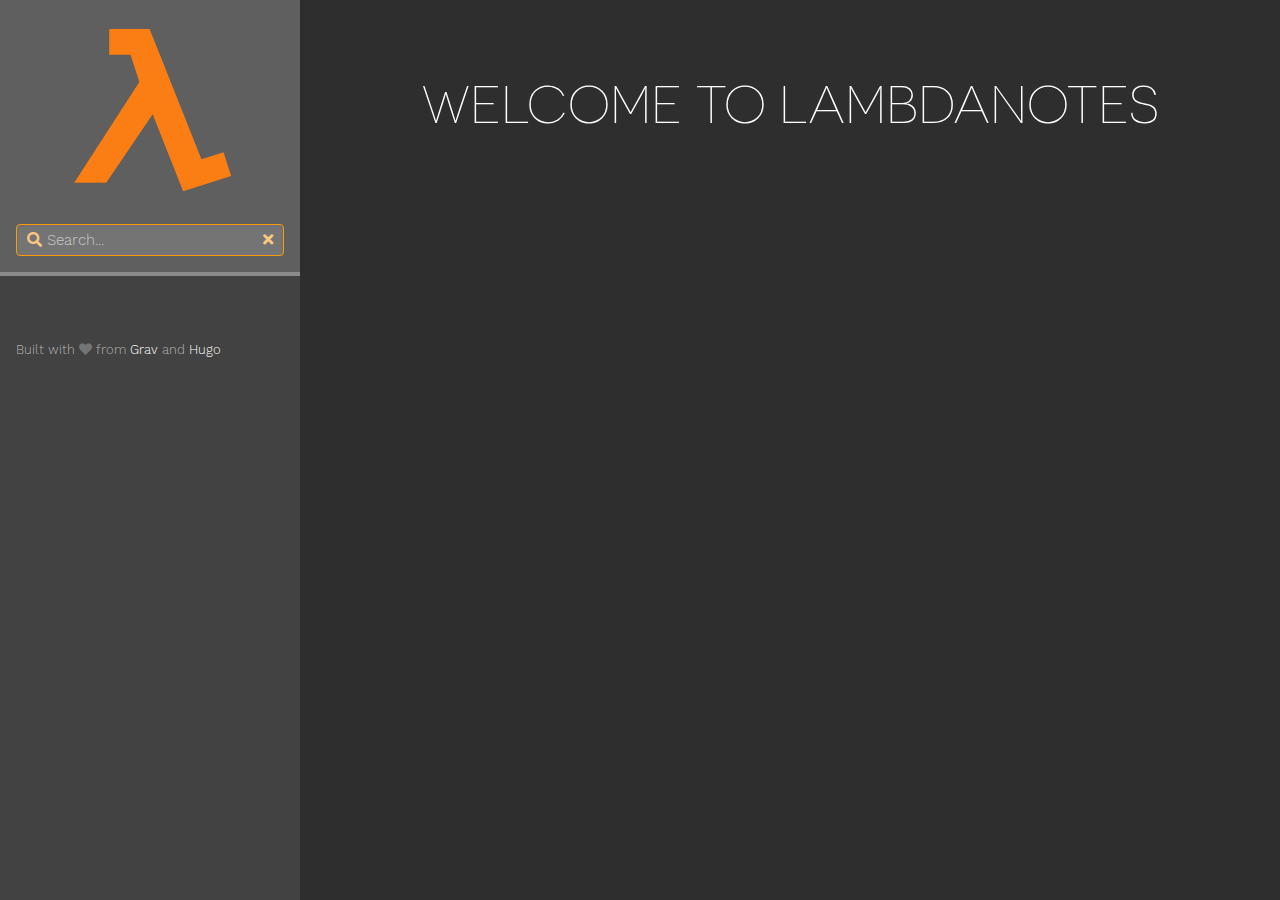
<file: index.html>
<!DOCTYPE html>
<html lang="en" class="js csstransforms3d">
  <head>
    <meta charset="utf-8">
    <meta name="viewport" content="width=device-width, initial-scale=1.0">
    <meta name="generator" content="Hugo 0.110.0">
    <meta name="description" content="">


    <link rel="icon" href="/images/favicon.png" type="image/png">

    <title>LambdaNotes :: LambdaStudy</title>

    
    <link href="/css/nucleus.css?1678742485" rel="stylesheet">
    <link href="/css/fontawesome-all.min.css?1678742485" rel="stylesheet">
    <link href="/css/hybrid.css?1678742485" rel="stylesheet">
    <link href="/css/featherlight.min.css?1678742485" rel="stylesheet">
    <link href="/css/perfect-scrollbar.min.css?1678742485" rel="stylesheet">
    <link href="/css/auto-complete.css?1678742485" rel="stylesheet">
    <link href="/css/atom-one-dark-reasonable.css?1678742485" rel="stylesheet">
    <link href="/css/theme.css?1678742485" rel="stylesheet">
    <link href="/css/tabs.css?1678742485" rel="stylesheet">
    <link href="/css/hugo-theme.css?1678742485" rel="stylesheet">
    
    <link href="/css/theme-dark.css?1678742485" rel="stylesheet">
    
    

    <script src="/js/jquery-3.3.1.min.js?1678742485"></script>

    <style>
      :root #header + #content > #left > #rlblock_left{
          display:none !important;
      }
      
    </style>
    

<style type="text/css">
    .test{
        background-color: black;
    }
</style>
  </head>
  <body class="" data-url="/">
    <nav id="sidebar" class="">



  <div id="header-wrapper">
    <div id="header">
      <body>
    <svg xmlns:svg="http://www.w3.org/2000/svg" xmlns="http://www.w3.org/2000/svg" version="1.0" width="176.52748" height="185.1386" id="svg2">
        <defs id="defs4">
          <marker refX="0" refY="0" orient="auto" style="overflow:visible" id="Arrow1Mstart">
            <path d="M 0,0 L 5,-5 L -12.5,0 L 5,5 L 0,0 z " transform="matrix(0.4,0,0,0.4,4,0)" style="fill-rule:evenodd;stroke:#000000;stroke-width:1pt;marker-start:none" id="path3206"/>
          </marker>
          <marker refX="0" refY="0" orient="auto" style="overflow:visible" id="Arrow1Mend">
            <path d="M 0,0 L 5,-5 L -12.5,0 L 5,5 L 0,0 z " transform="matrix(-0.4,0,0,-0.4,-4,0)" style="fill-rule:evenodd;stroke:#000000;stroke-width:1pt;marker-start:none" id="path3209"/>
          </marker>
          <marker refX="0" refY="0" orient="auto" style="overflow:visible" id="Arrow1Lstart">
            <path d="M 0,0 L 5,-5 L -12.5,0 L 5,5 L 0,0 z " transform="matrix(0.8,0,0,0.8,10,0)" style="fill-rule:evenodd;stroke:#000000;stroke-width:1pt;marker-start:none" id="path3200"/>
          </marker>
        </defs>
        <path d="M 47.243238,12.929372 L 47.243238,38.836954 L 68.578895,38.836954 L 77.341753,65.887518 L 12.191803,166.85089 L 44.195288,166.85089 L 90.676538,98.271996 L 121.15605,175.23276 L 169.16127,159.993 L 161.5414,136.37138 L 139.44375,143.22927 L 87.628587,12.929372 L 47.243238,12.929372 z " style="fill:#fb7e14;fill-opacity:1;fill-rule:evenodd;stroke:none;stroke-width:1px;stroke-linecap:butt;stroke-linejoin:miter;stroke-opacity:1" id="path2255"/>
      </svg>
</body>
    </div>
    
        <div class="searchbox">
    <label for="search-by"><i class="fas fa-search"></i></label>
    <input data-search-input id="search-by" type="search" placeholder="Search...">
    <span data-search-clear=""><i class="fas fa-times"></i></span>
</div>

<script type="text/javascript" src="/js/lunr.min.js?1678742485"></script>
<script type="text/javascript" src="/js/auto-complete.js?1678742485"></script>
<script type="text/javascript">
    
        var baseurl = "http:\/\/example.org\/";
    
</script>
<script type="text/javascript" src="/js/search.js?1678742485"></script>

    
  </div>
  

    <div class="highlightable">
    <ul class="topics">

        
          
        
    </ul>

    
    

    
    <section id="footer">
      <p>Built with <a href="https://github.com/matcornic/hugo-theme-learn"><i class="fas fa-heart"></i></a> from <a href="https://getgrav.org">Grav</a> and <a href="https://gohugo.io/">Hugo</a></p>

    </section>
  </div>
</nav>




        <section id="body">
        <div id="overlay"></div>
        <div class="padding highlightable">
              
        <div id="head-tags">
        
        </div>
        
        <div id="body-inner">
          

        

<span id="sidebar-toggle-span">
<a href="#" id="sidebar-toggle" data-sidebar-toggle=""><i class="fas fa-bars"></i> navigation</a>
</span>

 
<h1 id="welcome-to-lambdanotes">Welcome To LambdaNotes</h1>
	
  
        
        </div>
        

      </div>

    <div id="navigation">
        
        

        
            
            
                
                    
                    
                
                

                    
                    
                        
                    
                    

                    
            
        

        


	 
	 
		
		
	
    </div>

    </section>

    <div style="left: -1000px; overflow: scroll; position: absolute; top: -1000px; border: none; box-sizing: content-box; height: 200px; margin: 0px; padding: 0px; width: 200px;">
      <div style="border: none; box-sizing: content-box; height: 200px; margin: 0px; padding: 0px; width: 200px;"></div>
    </div>
    <script src="/js/clipboard.min.js?1678742485"></script>
    <script src="/js/perfect-scrollbar.min.js?1678742485"></script>
    <script src="/js/perfect-scrollbar.jquery.min.js?1678742485"></script>
    <script src="/js/jquery.sticky.js?1678742485"></script>
    <script src="/js/featherlight.min.js?1678742485"></script>
    <script src="/js/highlight.pack.js?1678742485"></script>
    <script>hljs.initHighlightingOnLoad();</script>
    <script src="/js/modernizr.custom-3.6.0.js?1678742485"></script>
    <script src="/js/learn.js?1678742485"></script>
    <script src="/js/hugo-learn.js?1678742485"></script>
    
        
            <script src="/mermaid/mermaid.js?1678742485"></script>
        
        <script>
            mermaid.initialize({ startOnLoad: true });
        </script>
    
    

  </body>
</html>
</file>
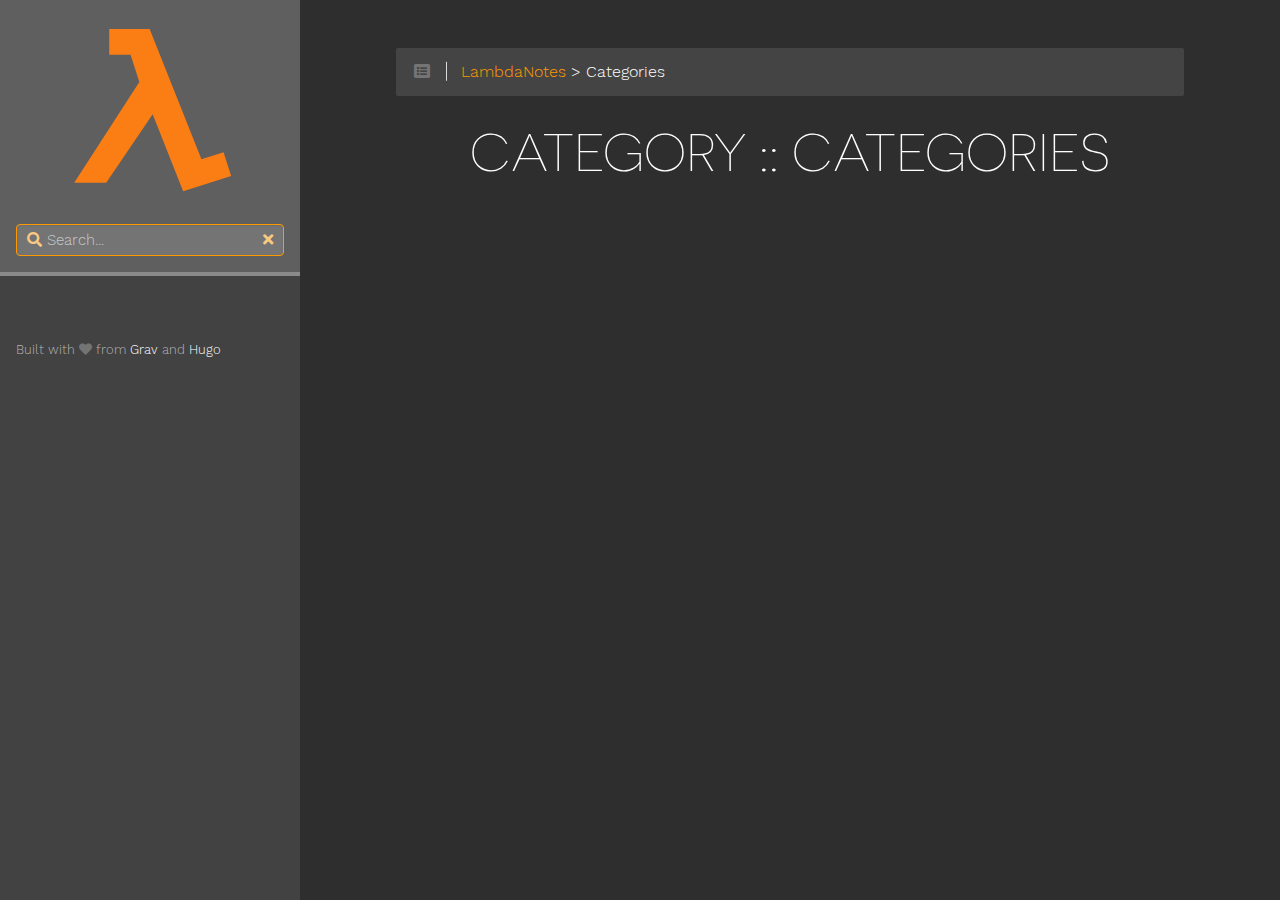
<file: categories/index.html>
<!DOCTYPE html>
<html lang="en" class="js csstransforms3d">
  <head>
    <meta charset="utf-8">
    <meta name="viewport" content="width=device-width, initial-scale=1.0">
    <meta name="generator" content="Hugo 0.110.0">
    <meta name="description" content="">


    <link rel="icon" href="/images/favicon.png" type="image/png">

    <title>Categories :: LambdaStudy</title>

    
    <link href="/css/nucleus.css?1678742485" rel="stylesheet">
    <link href="/css/fontawesome-all.min.css?1678742485" rel="stylesheet">
    <link href="/css/hybrid.css?1678742485" rel="stylesheet">
    <link href="/css/featherlight.min.css?1678742485" rel="stylesheet">
    <link href="/css/perfect-scrollbar.min.css?1678742485" rel="stylesheet">
    <link href="/css/auto-complete.css?1678742485" rel="stylesheet">
    <link href="/css/atom-one-dark-reasonable.css?1678742485" rel="stylesheet">
    <link href="/css/theme.css?1678742485" rel="stylesheet">
    <link href="/css/tabs.css?1678742485" rel="stylesheet">
    <link href="/css/hugo-theme.css?1678742485" rel="stylesheet">
    
    <link href="/css/theme-dark.css?1678742485" rel="stylesheet">
    
    

    <script src="/js/jquery-3.3.1.min.js?1678742485"></script>

    <style>
      :root #header + #content > #left > #rlblock_left{
          display:none !important;
      }
      
    </style>
    

<style type="text/css">
    .test{
        background-color: black;
    }
</style>
  </head>
  <body class="" data-url="/categories/">
    <nav id="sidebar" class="">



  <div id="header-wrapper">
    <div id="header">
      <body>
    <svg xmlns:svg="http://www.w3.org/2000/svg" xmlns="http://www.w3.org/2000/svg" version="1.0" width="176.52748" height="185.1386" id="svg2">
        <defs id="defs4">
          <marker refX="0" refY="0" orient="auto" style="overflow:visible" id="Arrow1Mstart">
            <path d="M 0,0 L 5,-5 L -12.5,0 L 5,5 L 0,0 z " transform="matrix(0.4,0,0,0.4,4,0)" style="fill-rule:evenodd;stroke:#000000;stroke-width:1pt;marker-start:none" id="path3206"/>
          </marker>
          <marker refX="0" refY="0" orient="auto" style="overflow:visible" id="Arrow1Mend">
            <path d="M 0,0 L 5,-5 L -12.5,0 L 5,5 L 0,0 z " transform="matrix(-0.4,0,0,-0.4,-4,0)" style="fill-rule:evenodd;stroke:#000000;stroke-width:1pt;marker-start:none" id="path3209"/>
          </marker>
          <marker refX="0" refY="0" orient="auto" style="overflow:visible" id="Arrow1Lstart">
            <path d="M 0,0 L 5,-5 L -12.5,0 L 5,5 L 0,0 z " transform="matrix(0.8,0,0,0.8,10,0)" style="fill-rule:evenodd;stroke:#000000;stroke-width:1pt;marker-start:none" id="path3200"/>
          </marker>
        </defs>
        <path d="M 47.243238,12.929372 L 47.243238,38.836954 L 68.578895,38.836954 L 77.341753,65.887518 L 12.191803,166.85089 L 44.195288,166.85089 L 90.676538,98.271996 L 121.15605,175.23276 L 169.16127,159.993 L 161.5414,136.37138 L 139.44375,143.22927 L 87.628587,12.929372 L 47.243238,12.929372 z " style="fill:#fb7e14;fill-opacity:1;fill-rule:evenodd;stroke:none;stroke-width:1px;stroke-linecap:butt;stroke-linejoin:miter;stroke-opacity:1" id="path2255"/>
      </svg>
</body>
    </div>
    
        <div class="searchbox">
    <label for="search-by"><i class="fas fa-search"></i></label>
    <input data-search-input id="search-by" type="search" placeholder="Search...">
    <span data-search-clear=""><i class="fas fa-times"></i></span>
</div>

<script type="text/javascript" src="/js/lunr.min.js?1678742485"></script>
<script type="text/javascript" src="/js/auto-complete.js?1678742485"></script>
<script type="text/javascript">
    
        var baseurl = "http:\/\/example.org\/";
    
</script>
<script type="text/javascript" src="/js/search.js?1678742485"></script>

    
  </div>
  

    <div class="highlightable">
    <ul class="topics">

        
          
        
    </ul>

    
    

    
    <section id="footer">
      <p>Built with <a href="https://github.com/matcornic/hugo-theme-learn"><i class="fas fa-heart"></i></a> from <a href="https://getgrav.org">Grav</a> and <a href="https://gohugo.io/">Hugo</a></p>

    </section>
  </div>
</nav>




        <section id="body">
        <div id="overlay"></div>
        <div class="padding highlightable">
              
              <div>
                <div id="top-bar" style="background-color: rgb(68, 68, 68);">
                
                
                <div id="breadcrumbs" itemscope="" itemtype="http://data-vocabulary.org/Breadcrumb">
                    <span id="sidebar-toggle-span">
                        <a href="#" id="sidebar-toggle" data-sidebar-toggle="">
                          <i class="fas fa-bars"></i>
                        </a>
                    </span>
                  
                  <span id="toc-menu"><i class="fas fa-list-alt"></i></span>
                  
                  <span class="links">
                 
                 
                    
          
          
            
            
          
          
            <a href='/'>LambdaNotes</a> > Categories
          
        
          
        
                 
                  </span>
                </div>
                
                    <div class="progress">
    <div class="wrapper">

    </div>
</div>

                
              </div>
            </div>
            
        <div id="head-tags">
        
        </div>
        
        <div id="body-inner">
          
            <h1>
              
                category ::
              
              Categories
            </h1>
          

        





<ul>
	
</ul>


<footer class=" footline" >
	
</footer>

        
        </div>
        

      </div>

    <div id="navigation">
        
        

        
            
            
                
                    
                    
                
                

                    
                    
                        
                    
                    

                    
            
        

        


	 
	 
		
		
	
    </div>

    </section>

    <div style="left: -1000px; overflow: scroll; position: absolute; top: -1000px; border: none; box-sizing: content-box; height: 200px; margin: 0px; padding: 0px; width: 200px;">
      <div style="border: none; box-sizing: content-box; height: 200px; margin: 0px; padding: 0px; width: 200px;"></div>
    </div>
    <script src="/js/clipboard.min.js?1678742485"></script>
    <script src="/js/perfect-scrollbar.min.js?1678742485"></script>
    <script src="/js/perfect-scrollbar.jquery.min.js?1678742485"></script>
    <script src="/js/jquery.sticky.js?1678742485"></script>
    <script src="/js/featherlight.min.js?1678742485"></script>
    <script src="/js/highlight.pack.js?1678742485"></script>
    <script>hljs.initHighlightingOnLoad();</script>
    <script src="/js/modernizr.custom-3.6.0.js?1678742485"></script>
    <script src="/js/learn.js?1678742485"></script>
    <script src="/js/hugo-learn.js?1678742485"></script>
    
        
            <script src="/mermaid/mermaid.js?1678742485"></script>
        
        <script>
            mermaid.initialize({ startOnLoad: true });
        </script>
    
    

  </body>
</html>
</file>
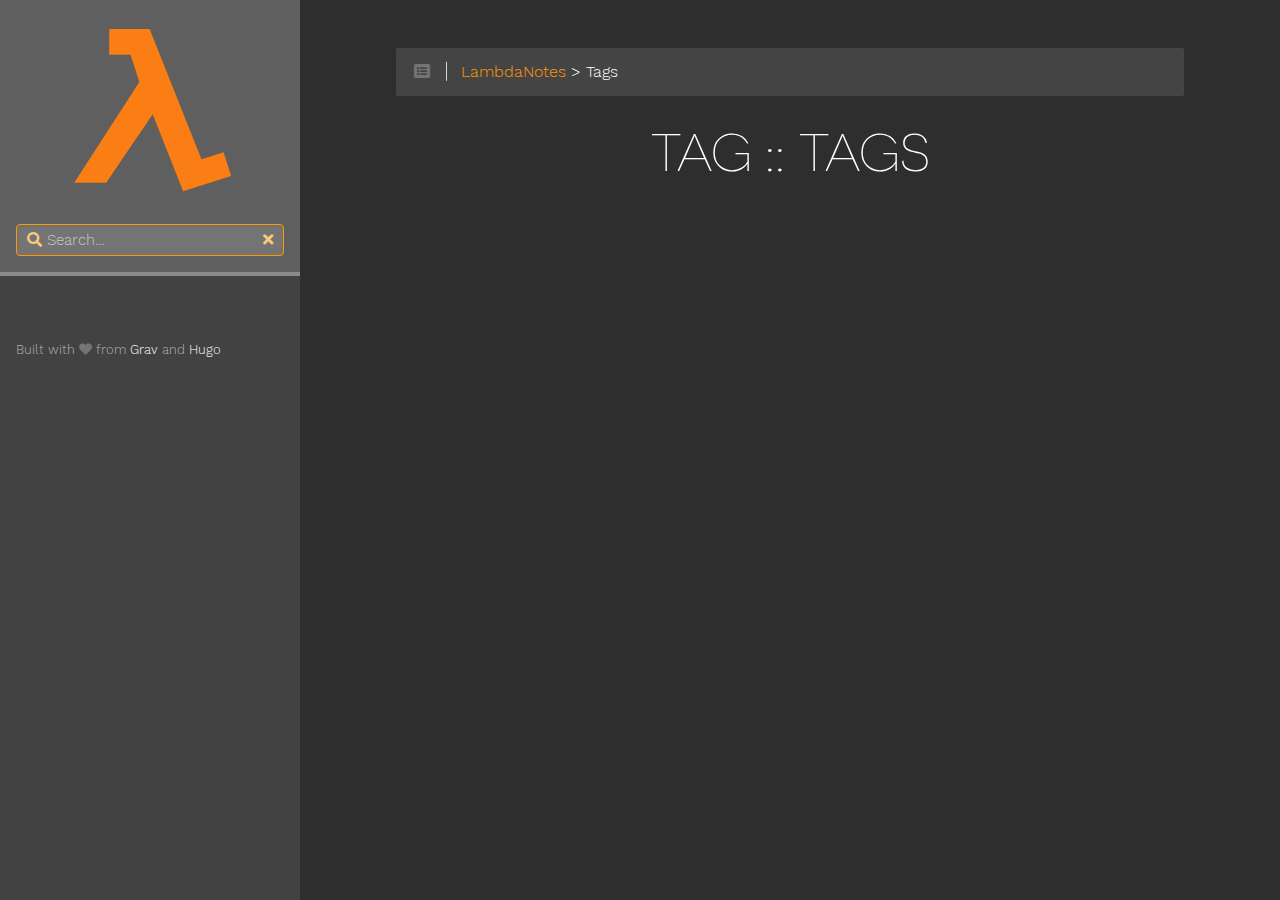
<file: tags/index.html>
<!DOCTYPE html>
<html lang="en" class="js csstransforms3d">
  <head>
    <meta charset="utf-8">
    <meta name="viewport" content="width=device-width, initial-scale=1.0">
    <meta name="generator" content="Hugo 0.110.0">
    <meta name="description" content="">


    <link rel="icon" href="/images/favicon.png" type="image/png">

    <title>Tags :: LambdaStudy</title>

    
    <link href="/css/nucleus.css?1678742485" rel="stylesheet">
    <link href="/css/fontawesome-all.min.css?1678742485" rel="stylesheet">
    <link href="/css/hybrid.css?1678742485" rel="stylesheet">
    <link href="/css/featherlight.min.css?1678742485" rel="stylesheet">
    <link href="/css/perfect-scrollbar.min.css?1678742485" rel="stylesheet">
    <link href="/css/auto-complete.css?1678742485" rel="stylesheet">
    <link href="/css/atom-one-dark-reasonable.css?1678742485" rel="stylesheet">
    <link href="/css/theme.css?1678742485" rel="stylesheet">
    <link href="/css/tabs.css?1678742485" rel="stylesheet">
    <link href="/css/hugo-theme.css?1678742485" rel="stylesheet">
    
    <link href="/css/theme-dark.css?1678742485" rel="stylesheet">
    
    

    <script src="/js/jquery-3.3.1.min.js?1678742485"></script>

    <style>
      :root #header + #content > #left > #rlblock_left{
          display:none !important;
      }
      
    </style>
    

<style type="text/css">
    .test{
        background-color: black;
    }
</style>
  </head>
  <body class="" data-url="/tags/">
    <nav id="sidebar" class="">



  <div id="header-wrapper">
    <div id="header">
      <body>
    <svg xmlns:svg="http://www.w3.org/2000/svg" xmlns="http://www.w3.org/2000/svg" version="1.0" width="176.52748" height="185.1386" id="svg2">
        <defs id="defs4">
          <marker refX="0" refY="0" orient="auto" style="overflow:visible" id="Arrow1Mstart">
            <path d="M 0,0 L 5,-5 L -12.5,0 L 5,5 L 0,0 z " transform="matrix(0.4,0,0,0.4,4,0)" style="fill-rule:evenodd;stroke:#000000;stroke-width:1pt;marker-start:none" id="path3206"/>
          </marker>
          <marker refX="0" refY="0" orient="auto" style="overflow:visible" id="Arrow1Mend">
            <path d="M 0,0 L 5,-5 L -12.5,0 L 5,5 L 0,0 z " transform="matrix(-0.4,0,0,-0.4,-4,0)" style="fill-rule:evenodd;stroke:#000000;stroke-width:1pt;marker-start:none" id="path3209"/>
          </marker>
          <marker refX="0" refY="0" orient="auto" style="overflow:visible" id="Arrow1Lstart">
            <path d="M 0,0 L 5,-5 L -12.5,0 L 5,5 L 0,0 z " transform="matrix(0.8,0,0,0.8,10,0)" style="fill-rule:evenodd;stroke:#000000;stroke-width:1pt;marker-start:none" id="path3200"/>
          </marker>
        </defs>
        <path d="M 47.243238,12.929372 L 47.243238,38.836954 L 68.578895,38.836954 L 77.341753,65.887518 L 12.191803,166.85089 L 44.195288,166.85089 L 90.676538,98.271996 L 121.15605,175.23276 L 169.16127,159.993 L 161.5414,136.37138 L 139.44375,143.22927 L 87.628587,12.929372 L 47.243238,12.929372 z " style="fill:#fb7e14;fill-opacity:1;fill-rule:evenodd;stroke:none;stroke-width:1px;stroke-linecap:butt;stroke-linejoin:miter;stroke-opacity:1" id="path2255"/>
      </svg>
</body>
    </div>
    
        <div class="searchbox">
    <label for="search-by"><i class="fas fa-search"></i></label>
    <input data-search-input id="search-by" type="search" placeholder="Search...">
    <span data-search-clear=""><i class="fas fa-times"></i></span>
</div>

<script type="text/javascript" src="/js/lunr.min.js?1678742485"></script>
<script type="text/javascript" src="/js/auto-complete.js?1678742485"></script>
<script type="text/javascript">
    
        var baseurl = "http:\/\/example.org\/";
    
</script>
<script type="text/javascript" src="/js/search.js?1678742485"></script>

    
  </div>
  

    <div class="highlightable">
    <ul class="topics">

        
          
        
    </ul>

    
    

    
    <section id="footer">
      <p>Built with <a href="https://github.com/matcornic/hugo-theme-learn"><i class="fas fa-heart"></i></a> from <a href="https://getgrav.org">Grav</a> and <a href="https://gohugo.io/">Hugo</a></p>

    </section>
  </div>
</nav>




        <section id="body">
        <div id="overlay"></div>
        <div class="padding highlightable">
              
              <div>
                <div id="top-bar" style="background-color: rgb(68, 68, 68);">
                
                
                <div id="breadcrumbs" itemscope="" itemtype="http://data-vocabulary.org/Breadcrumb">
                    <span id="sidebar-toggle-span">
                        <a href="#" id="sidebar-toggle" data-sidebar-toggle="">
                          <i class="fas fa-bars"></i>
                        </a>
                    </span>
                  
                  <span id="toc-menu"><i class="fas fa-list-alt"></i></span>
                  
                  <span class="links">
                 
                 
                    
          
          
            
            
          
          
            <a href='/'>LambdaNotes</a> > Tags
          
        
          
        
                 
                  </span>
                </div>
                
                    <div class="progress">
    <div class="wrapper">

    </div>
</div>

                
              </div>
            </div>
            
        <div id="head-tags">
        
        </div>
        
        <div id="body-inner">
          
            <h1>
              
                tag ::
              
              Tags
            </h1>
          

        





<ul>
	
</ul>


<footer class=" footline" >
	
</footer>

        
        </div>
        

      </div>

    <div id="navigation">
        
        

        
            
            
                
                    
                    
                
                

                    
                    
                        
                    
                    

                    
            
        

        


	 
	 
		
		
	
    </div>

    </section>

    <div style="left: -1000px; overflow: scroll; position: absolute; top: -1000px; border: none; box-sizing: content-box; height: 200px; margin: 0px; padding: 0px; width: 200px;">
      <div style="border: none; box-sizing: content-box; height: 200px; margin: 0px; padding: 0px; width: 200px;"></div>
    </div>
    <script src="/js/clipboard.min.js?1678742485"></script>
    <script src="/js/perfect-scrollbar.min.js?1678742485"></script>
    <script src="/js/perfect-scrollbar.jquery.min.js?1678742485"></script>
    <script src="/js/jquery.sticky.js?1678742485"></script>
    <script src="/js/featherlight.min.js?1678742485"></script>
    <script src="/js/highlight.pack.js?1678742485"></script>
    <script>hljs.initHighlightingOnLoad();</script>
    <script src="/js/modernizr.custom-3.6.0.js?1678742485"></script>
    <script src="/js/learn.js?1678742485"></script>
    <script src="/js/hugo-learn.js?1678742485"></script>
    
        
            <script src="/mermaid/mermaid.js?1678742485"></script>
        
        <script>
            mermaid.initialize({ startOnLoad: true });
        </script>
    
    

  </body>
</html>
</file>
<file: css/nucleus.css>
*, *::before, *::after {
  -webkit-box-sizing: border-box;
  -moz-box-sizing: border-box;
  box-sizing: border-box; }

@-webkit-viewport {
  width: device-width; }
@-moz-viewport {
  width: device-width; }
@-ms-viewport {
  width: device-width; }
@-o-viewport {
  width: device-width; }
@viewport {
  width: device-width; }
html {
  font-size: 100%;
  -ms-text-size-adjust: 100%;
  -webkit-text-size-adjust: 100%; }

body {
  margin: 0; }

article,
aside,
details,
figcaption,
figure,
footer,
header,
hgroup,
main,
nav,
section,
summary {
  display: block; }

audio,
canvas,
progress,
video {
  display: inline-block;
  vertical-align: baseline; }

audio:not([controls]) {
  display: none;
  height: 0; }

[hidden],
template {
  display: none; }

a {
  background: transparent;
  text-decoration: none; }

a:active,
a:hover {
  outline: 0; }

abbr[title] {
  border-bottom: 1px dotted; }

b,
strong {
  font-weight: bold; }

dfn {
  font-style: italic; }

mark {
  background: #FFFF27;
  color: #333; }

sub,
sup {
  font-size: 0.8rem;
  line-height: 0;
  position: relative;
  vertical-align: baseline; }

sup {
  top: -0.5em; }

sub {
  bottom: -0.25em; }

img {
  border: 0;
  max-width: 100%; }

svg:not(:root) {
  overflow: hidden; }

figure {
  margin: 1em 40px; }

hr {
  height: 0; }

pre {
  overflow: auto; }

button,
input,
optgroup,
select,
textarea {
  color: inherit;
  font: inherit;
  margin: 0; }

button {
  overflow: visible; }

button,
select {
  text-transform: none; }

button,
html input[type="button"],
input[type="reset"],
input[type="submit"] {
  -webkit-appearance: button;
  cursor: pointer; }

button[disabled],
html input[disabled] {
  cursor: default; }

button::-moz-focus-inner,
input::-moz-focus-inner {
  border: 0;
  padding: 0; }

input {
  line-height: normal; }

input[type="checkbox"],
input[type="radio"] {
  padding: 0; }

input[type="number"]::-webkit-inner-spin-button,
input[type="number"]::-webkit-outer-spin-button {
  height: auto; }

input[type="search"] {
  -webkit-appearance: textfield; }

input[type="search"]::-webkit-search-cancel-button,
input[type="search"]::-webkit-search-decoration {
  -webkit-appearance: none; }

legend {
  border: 0;
  padding: 0; }

textarea {
  overflow: auto; }

optgroup {
  font-weight: bold; }

table {
  border-collapse: collapse;
  border-spacing: 0;
  table-layout: fixed;
  width: 100%; }

tr, td, th {
  vertical-align: middle; }

th, td {
  padding: 0.425rem 0; }

th {
  text-align: left; }

.container {
  width: 75em;
  margin: 0 auto;
  padding: 0; }
  @media only all and (min-width: 60em) and (max-width: 74.938em) {
    .container {
      width: 60em; } }
  @media only all and (min-width: 48em) and (max-width: 59.938em) {
    .container {
      width: 48em; } }
  @media only all and (min-width: 30.063em) and (max-width: 47.938em) {
    .container {
      width: 30em; } }
  @media only all and (max-width: 30em) {
    .container {
      width: 100%; } }

.grid {
  display: -webkit-box;
  display: -moz-box;
  display: box;
  display: -webkit-flex;
  display: -moz-flex;
  display: -ms-flexbox;
  display: flex;
  -webkit-flex-flow: row;
  -moz-flex-flow: row;
  flex-flow: row;
  list-style: none;
  margin: 0;
  padding: 0; }
  @media only all and (max-width: 47.938em) {
    .grid {
      -webkit-flex-flow: row wrap;
      -moz-flex-flow: row wrap;
      flex-flow: row wrap; } }

.block {
  -webkit-box-flex: 1;
  -moz-box-flex: 1;
  box-flex: 1;
  -webkit-flex: 1;
  -moz-flex: 1;
  -ms-flex: 1;
  flex: 1;
  min-width: 0;
  min-height: 0; }
  @media only all and (max-width: 47.938em) {
    .block {
      -webkit-box-flex: 0;
      -moz-box-flex: 0;
      box-flex: 0;
      -webkit-flex: 0 100%;
      -moz-flex: 0 100%;
      -ms-flex: 0 100%;
      flex: 0 100%; } }

.content {
  margin: 0.625rem;
  padding: 0.938rem; }

@media only all and (max-width: 47.938em) {
  body [class*="size-"] {
    -webkit-box-flex: 0;
    -moz-box-flex: 0;
    box-flex: 0;
    -webkit-flex: 0 100%;
    -moz-flex: 0 100%;
    -ms-flex: 0 100%;
    flex: 0 100%; } }

.size-1-2 {
  -webkit-box-flex: 0;
  -moz-box-flex: 0;
  box-flex: 0;
  -webkit-flex: 0 50%;
  -moz-flex: 0 50%;
  -ms-flex: 0 50%;
  flex: 0 50%; }

.size-1-3 {
  -webkit-box-flex: 0;
  -moz-box-flex: 0;
  box-flex: 0;
  -webkit-flex: 0 33.33333%;
  -moz-flex: 0 33.33333%;
  -ms-flex: 0 33.33333%;
  flex: 0 33.33333%; }

.size-1-4 {
  -webkit-box-flex: 0;
  -moz-box-flex: 0;
  box-flex: 0;
  -webkit-flex: 0 25%;
  -moz-flex: 0 25%;
  -ms-flex: 0 25%;
  flex: 0 25%; }

.size-1-5 {
  -webkit-box-flex: 0;
  -moz-box-flex: 0;
  box-flex: 0;
  -webkit-flex: 0 20%;
  -moz-flex: 0 20%;
  -ms-flex: 0 20%;
  flex: 0 20%; }

.size-1-6 {
  -webkit-box-flex: 0;
  -moz-box-flex: 0;
  box-flex: 0;
  -webkit-flex: 0 16.66667%;
  -moz-flex: 0 16.66667%;
  -ms-flex: 0 16.66667%;
  flex: 0 16.66667%; }

.size-1-7 {
  -webkit-box-flex: 0;
  -moz-box-flex: 0;
  box-flex: 0;
  -webkit-flex: 0 14.28571%;
  -moz-flex: 0 14.28571%;
  -ms-flex: 0 14.28571%;
  flex: 0 14.28571%; }

.size-1-8 {
  -webkit-box-flex: 0;
  -moz-box-flex: 0;
  box-flex: 0;
  -webkit-flex: 0 12.5%;
  -moz-flex: 0 12.5%;
  -ms-flex: 0 12.5%;
  flex: 0 12.5%; }

.size-1-9 {
  -webkit-box-flex: 0;
  -moz-box-flex: 0;
  box-flex: 0;
  -webkit-flex: 0 11.11111%;
  -moz-flex: 0 11.11111%;
  -ms-flex: 0 11.11111%;
  flex: 0 11.11111%; }

.size-1-10 {
  -webkit-box-flex: 0;
  -moz-box-flex: 0;
  box-flex: 0;
  -webkit-flex: 0 10%;
  -moz-flex: 0 10%;
  -ms-flex: 0 10%;
  flex: 0 10%; }

.size-1-11 {
  -webkit-box-flex: 0;
  -moz-box-flex: 0;
  box-flex: 0;
  -webkit-flex: 0 9.09091%;
  -moz-flex: 0 9.09091%;
  -ms-flex: 0 9.09091%;
  flex: 0 9.09091%; }

.size-1-12 {
  -webkit-box-flex: 0;
  -moz-box-flex: 0;
  box-flex: 0;
  -webkit-flex: 0 8.33333%;
  -moz-flex: 0 8.33333%;
  -ms-flex: 0 8.33333%;
  flex: 0 8.33333%; }

@media only all and (min-width: 48em) and (max-width: 59.938em) {
  .size-tablet-1-2 {
    -webkit-box-flex: 0;
    -moz-box-flex: 0;
    box-flex: 0;
    -webkit-flex: 0 50%;
    -moz-flex: 0 50%;
    -ms-flex: 0 50%;
    flex: 0 50%; }

  .size-tablet-1-3 {
    -webkit-box-flex: 0;
    -moz-box-flex: 0;
    box-flex: 0;
    -webkit-flex: 0 33.33333%;
    -moz-flex: 0 33.33333%;
    -ms-flex: 0 33.33333%;
    flex: 0 33.33333%; }

  .size-tablet-1-4 {
    -webkit-box-flex: 0;
    -moz-box-flex: 0;
    box-flex: 0;
    -webkit-flex: 0 25%;
    -moz-flex: 0 25%;
    -ms-flex: 0 25%;
    flex: 0 25%; }

  .size-tablet-1-5 {
    -webkit-box-flex: 0;
    -moz-box-flex: 0;
    box-flex: 0;
    -webkit-flex: 0 20%;
    -moz-flex: 0 20%;
    -ms-flex: 0 20%;
    flex: 0 20%; }

  .size-tablet-1-6 {
    -webkit-box-flex: 0;
    -moz-box-flex: 0;
    box-flex: 0;
    -webkit-flex: 0 16.66667%;
    -moz-flex: 0 16.66667%;
    -ms-flex: 0 16.66667%;
    flex: 0 16.66667%; }

  .size-tablet-1-7 {
    -webkit-box-flex: 0;
    -moz-box-flex: 0;
    box-flex: 0;
    -webkit-flex: 0 14.28571%;
    -moz-flex: 0 14.28571%;
    -ms-flex: 0 14.28571%;
    flex: 0 14.28571%; }

  .size-tablet-1-8 {
    -webkit-box-flex: 0;
    -moz-box-flex: 0;
    box-flex: 0;
    -webkit-flex: 0 12.5%;
    -moz-flex: 0 12.5%;
    -ms-flex: 0 12.5%;
    flex: 0 12.5%; }

  .size-tablet-1-9 {
    -webkit-box-flex: 0;
    -moz-box-flex: 0;
    box-flex: 0;
    -webkit-flex: 0 11.11111%;
    -moz-flex: 0 11.11111%;
    -ms-flex: 0 11.11111%;
    flex: 0 11.11111%; }

  .size-tablet-1-10 {
    -webkit-box-flex: 0;
    -moz-box-flex: 0;
    box-flex: 0;
    -webkit-flex: 0 10%;
    -moz-flex: 0 10%;
    -ms-flex: 0 10%;
    flex: 0 10%; }

  .size-tablet-1-11 {
    -webkit-box-flex: 0;
    -moz-box-flex: 0;
    box-flex: 0;
    -webkit-flex: 0 9.09091%;
    -moz-flex: 0 9.09091%;
    -ms-flex: 0 9.09091%;
    flex: 0 9.09091%; }

  .size-tablet-1-12 {
    -webkit-box-flex: 0;
    -moz-box-flex: 0;
    box-flex: 0;
    -webkit-flex: 0 8.33333%;
    -moz-flex: 0 8.33333%;
    -ms-flex: 0 8.33333%;
    flex: 0 8.33333%; } }
@media only all and (max-width: 47.938em) {
  @supports not (flex-wrap: wrap) {
    .grid {
      display: block;
      -webkit-box-lines: inherit;
      -moz-box-lines: inherit;
      box-lines: inherit;
      -webkit-flex-wrap: inherit;
      -moz-flex-wrap: inherit;
      -ms-flex-wrap: inherit;
      flex-wrap: inherit; }

    .block {
      display: block;
      -webkit-box-flex: inherit;
      -moz-box-flex: inherit;
      box-flex: inherit;
      -webkit-flex: inherit;
      -moz-flex: inherit;
      -ms-flex: inherit;
      flex: inherit; } } }
.first-block {
  -webkit-box-ordinal-group: 0;
  -webkit-order: -1;
  -ms-flex-order: -1;
  order: -1; }

.last-block {
  -webkit-box-ordinal-group: 2;
  -webkit-order: 1;
  -ms-flex-order: 1;
  order: 1; }

.fixed-blocks {
  -webkit-flex-flow: row wrap;
  -moz-flex-flow: row wrap;
  flex-flow: row wrap; }
  .fixed-blocks .block {
    -webkit-box-flex: inherit;
    -moz-box-flex: inherit;
    box-flex: inherit;
    -webkit-flex: inherit;
    -moz-flex: inherit;
    -ms-flex: inherit;
    flex: inherit;
    width: 25%; }
    @media only all and (min-width: 60em) and (max-width: 74.938em) {
      .fixed-blocks .block {
        width: 33.33333%; } }
    @media only all and (min-width: 48em) and (max-width: 59.938em) {
      .fixed-blocks .block {
        width: 50%; } }
    @media only all and (max-width: 47.938em) {
      .fixed-blocks .block {
        width: 100%; } }

body {
  font-size: 1.05rem;
  line-height: 1.7; }

h1, h2, h3, h4, h5, h6 {
  margin: 0.85rem 0 1.7rem 0;
  text-rendering: optimizeLegibility; }

h1 {
  font-size: 3.25rem; }

h2 {
  font-size: 2.55rem; }

h3 {
  font-size: 2.15rem; }

h4 {
  font-size: 1.8rem; }

h5 {
  font-size: 1.4rem; }

h6 {
  font-size: 0.9rem; }

p {
  margin: 1.7rem 0; }

ul, ol {
  margin-top: 1.7rem;
  margin-bottom: 1.7rem; }
  ul ul, ul ol, ol ul, ol ol {
    margin-top: 0;
    margin-bottom: 0; }

blockquote {
  margin: 1.7rem 0;
  padding-left: 0.85rem; }

cite {
  display: block;
  font-size: 0.925rem; }
  cite:before {
    content: "\2014 \0020"; }

pre {
  margin: 1.7rem 0;
  padding: 0.938rem; }

code {
  vertical-align: bottom; }

small {
  font-size: 0.925rem; }

hr {
  border-left: none;
  border-right: none;
  border-top: none;
  margin: 1.7rem 0; }

fieldset {
  border: 0;
  padding: 0.938rem;
  margin: 0 0 1.7rem 0; }

input,
label,
select {
  display: block; }

label {
  margin-bottom: 0.425rem; }
  label.required:after {
    content: "*"; }
  label abbr {
    display: none; }

textarea, input[type="email"], input[type="number"], input[type="password"], input[type="search"], input[type="tel"], input[type="text"], input[type="url"], input[type="color"], input[type="date"], input[type="datetime"], input[type="datetime-local"], input[type="month"], input[type="time"], input[type="week"], select[multiple=multiple] {
  -webkit-transition: border-color;
  -moz-transition: border-color;
  transition: border-color;
  border-radius: 0.1875rem;
  margin-bottom: 0.85rem;
  padding: 0.425rem 0.425rem;
  width: 100%; }
  textarea:focus, input[type="email"]:focus, input[type="number"]:focus, input[type="password"]:focus, input[type="search"]:focus, input[type="tel"]:focus, input[type="text"]:focus, input[type="url"]:focus, input[type="color"]:focus, input[type="date"]:focus, input[type="datetime"]:focus, input[type="datetime-local"]:focus, input[type="month"]:focus, input[type="time"]:focus, input[type="week"]:focus, select[multiple=multiple]:focus {
    outline: none; }

textarea {
  resize: vertical; }

input[type="checkbox"], input[type="radio"] {
  display: inline;
  margin-right: 0.425rem; }

input[type="file"] {
  width: 100%; }

select {
  width: auto;
  max-width: 100%;
  margin-bottom: 1.7rem; }

button,
input[type="submit"] {
  cursor: pointer;
  user-select: none;
  vertical-align: middle;
  white-space: nowrap;
  border: inherit; }
</file>
<file: css/hybrid.css>
/*

vim-hybrid theme by w0ng (https://github.com/w0ng/vim-hybrid)

*/

/*background color*/
.hljs {
  display: block;
  overflow-x: auto;
  padding: 0.5em;
  background: #1d1f21;
}

/*selection color*/
.hljs::selection,
.hljs span::selection {
  background: #373b41;
}

.hljs::-moz-selection,
.hljs span::-moz-selection {
  background: #373b41;
}

/*foreground color*/
.hljs {
  color: #c5c8c6;
}

/*color: fg_yellow*/
.hljs-title,
.hljs-name {
  color: #f0c674;
}

/*color: fg_comment*/
.hljs-comment,
.hljs-meta,
.hljs-meta .hljs-keyword {
  color: #707880;
}

/*color: fg_red*/
.hljs-number,
.hljs-symbol,
.hljs-literal,
.hljs-deletion,
.hljs-link {
 color: #cc6666
}

/*color: fg_green*/
.hljs-string,
.hljs-doctag,
.hljs-addition,
.hljs-regexp,
.hljs-selector-attr,
.hljs-selector-pseudo {
  color: #b5bd68;
}

/*color: fg_purple*/
.hljs-attribute,
.hljs-code,
.hljs-selector-id {
 color: #b294bb;
}

/*color: fg_blue*/
.hljs-keyword,
.hljs-selector-tag,
.hljs-bullet,
.hljs-tag {
 color: #81a2be;
}

/*color: fg_aqua*/
.hljs-subst,
.hljs-variable,
.hljs-template-tag,
.hljs-template-variable {
  color: #8abeb7;
}

/*color: fg_orange*/
.hljs-type,
.hljs-built_in,
.hljs-builtin-name,
.hljs-quote,
.hljs-section,
.hljs-selector-class {
  color: #de935f;
}

.hljs-emphasis {
  font-style: italic;
}

.hljs-strong {
  font-weight: bold;
}
</file>
<file: css/auto-complete.css>
.autocomplete-suggestions {
    text-align: left;
    cursor: default;
    border: 1px solid #ccc;
    border-top: 0;
    background: #fff;
    box-shadow: -1px 1px 3px rgba(0,0,0,.1);

    /* core styles should not be changed */
    position: absolute;
    display: none;
    z-index: 9999;
    max-height: 254px;
    overflow: hidden;
    overflow-y: auto;
    box-sizing: border-box;
    
}
.autocomplete-suggestion {
    position: relative;
    cursor: pointer;
    padding: 7px;
    line-height: 23px;
    white-space: nowrap;
    overflow: hidden;
    text-overflow: ellipsis;
    color: #333;
}

.autocomplete-suggestion b {
    font-weight: normal;
    color: #1f8dd6;
}

.autocomplete-suggestion.selected {
    background: #333;
    color: #fff;
}

.autocomplete-suggestion:hover {
    background: #444;
    color: #fff;
}

.autocomplete-suggestion > .context {
    font-size: 12px;
}
</file>
<file: css/atom-one-dark-reasonable.css>
/*

Atom One Dark With support for ReasonML by Gidi Morris, based off work by Daniel Gamage

Original One Dark Syntax theme from https://github.com/atom/one-dark-syntax

*/
.hljs {
  display: block;
  overflow-x: auto;
  padding: 0.5em;
  line-height: 1.3em;
  color: #abb2bf;
  background: #282c34;
  border-radius: 5px;
}
.hljs-keyword, .hljs-operator {
  color: #F92672;
}
.hljs-pattern-match {
  color: #F92672;
}
.hljs-pattern-match .hljs-constructor {
  color: #61aeee;
}
.hljs-function {
  color: #61aeee;
}
.hljs-function .hljs-params {
  color: #A6E22E;
}
.hljs-function .hljs-params .hljs-typing {
  color: #FD971F;
}
.hljs-module-access .hljs-module {
  color: #7e57c2;
}
.hljs-constructor {
  color: #e2b93d;
}
.hljs-constructor .hljs-string {
  color: #9CCC65;
}
.hljs-comment, .hljs-quote {
  color: #b18eb1;
  font-style: italic;
}
.hljs-doctag, .hljs-formula {
  color: #c678dd;
}
.hljs-section, .hljs-name, .hljs-selector-tag, .hljs-deletion, .hljs-subst {
  color: #e06c75;
}
.hljs-literal {
  color: #56b6c2;
}
.hljs-string, .hljs-regexp, .hljs-addition, .hljs-attribute, .hljs-meta-string {
  color: #98c379;
}
.hljs-built_in, .hljs-class .hljs-title {
  color: #e6c07b;
}
.hljs-attr, .hljs-variable, .hljs-template-variable, .hljs-type, .hljs-selector-class, .hljs-selector-attr, .hljs-selector-pseudo, .hljs-number {
  color: #d19a66;
}
.hljs-symbol, .hljs-bullet, .hljs-link, .hljs-meta, .hljs-selector-id, .hljs-title {
  color: #61aeee;
}
.hljs-emphasis {
  font-style: italic;
}
.hljs-strong {
  font-weight: bold;
}
.hljs-link {
  text-decoration: underline;
}
</file>
<file: css/theme.css>
@charset "UTF-8";

/* Tags */
@import "tags.css";

#top-github-link, #body #breadcrumbs {
    position: relative;
    top: 50%;
    -webkit-transform: translateY(-50%);
    -moz-transform: translateY(-50%);
    -o-transform: translateY(-50%);
    -ms-transform: translateY(-50%);
    transform: translateY(-50%);
}
.button, .button-secondary {
    display: inline-block;
    padding: 7px 12px;
}
.button:active, .button-secondary:active {
    margin: 2px 0 -2px 0;
}
@font-face {
    font-family: 'Novacento Sans Wide';
    src: url("../fonts/Novecentosanswide-UltraLight-webfont.eot");
    src: url("../fonts/Novecentosanswide-UltraLight-webfont.eot?#iefix") format("embedded-opentype"), url("../fonts/Novecentosanswide-UltraLight-webfont.woff2") format("woff2"), url("../fonts/Novecentosanswide-UltraLight-webfont.woff") format("woff"), url("../fonts/Novecentosanswide-UltraLight-webfont.ttf") format("truetype"), url("../fonts/Novecentosanswide-UltraLight-webfont.svg#novecento_sans_wideultralight") format("svg");
    font-style: normal;
    font-weight: 200;
}
@font-face {
    font-family: 'Work Sans';
    font-style: normal;
    font-weight: 300;
    src: url("../fonts/Work_Sans_300.eot?#iefix") format("embedded-opentype"), url("../fonts/Work_Sans_300.woff") format("woff"), url("../fonts/Work_Sans_300.woff2") format("woff2"), url("../fonts/Work_Sans_300.svg#WorkSans") format("svg"), url("../fonts/Work_Sans_300.ttf") format("truetype");
}
@font-face {
    font-family: 'Work Sans';
    font-style: normal;
    font-weight: 500;
    src: url("../fonts/Work_Sans_500.eot?#iefix") format("embedded-opentype"), url("../fonts/Work_Sans_500.woff") format("woff"), url("../fonts/Work_Sans_500.woff2") format("woff2"), url("../fonts/Work_Sans_500.svg#WorkSans") format("svg"), url("../fonts/Work_Sans_500.ttf") format("truetype");
}
body {
    background: #fff;
    color: #777;
}
body #chapter h1 {
    font-size: 3.5rem;
}
@media only all and (min-width: 48em) and (max-width: 59.938em) {
    body #chapter h1 {
        font-size: 3rem;
    }
}
@media only all and (max-width: 47.938em) {
    body #chapter h1 {
        font-size: 2rem;
    }
}
a {
    color: #00bdf3;
}
a:hover {
    color: #0082a7;
}
pre {
    position: relative;
    color: #ffffff;
}
.bg {
    background: #fff;
    border: 1px solid #eaeaea;
}
b, strong, label, th {
    font-weight: 600;
}
.default-animation, #header #logo-svg, #header #logo-svg path, #sidebar, #sidebar ul, #body, #body .padding, #body .nav {
    -webkit-transition: all 0.5s ease;
    -moz-transition: all 0.5s ease;
    transition: all 0.5s ease;
}
#grav-logo {
    max-width: 60%;
}
#grav-logo path {
    fill: #fff !important;
}
#sidebar {
    font-weight: 300 !important;
}
fieldset {
    border: 1px solid #ddd;
}
textarea, input[type="email"], input[type="number"], input[type="password"], input[type="search"], input[type="tel"], input[type="text"], input[type="url"], input[type="color"], input[type="date"], input[type="datetime"], input[type="datetime-local"], input[type="month"], input[type="time"], input[type="week"], select[multiple=multiple] {
    background-color: white;
    border: 1px solid #ddd;
    box-shadow: inset 0 1px 3px rgba(0, 0, 0, 0.06);
}
textarea:hover, input[type="email"]:hover, input[type="number"]:hover, input[type="password"]:hover, input[type="search"]:hover, input[type="tel"]:hover, input[type="text"]:hover, input[type="url"]:hover, input[type="color"]:hover, input[type="date"]:hover, input[type="datetime"]:hover, input[type="datetime-local"]:hover, input[type="month"]:hover, input[type="time"]:hover, input[type="week"]:hover, select[multiple=multiple]:hover {
    border-color: #c4c4c4;
}
textarea:focus, input[type="email"]:focus, input[type="number"]:focus, input[type="password"]:focus, input[type="search"]:focus, input[type="tel"]:focus, input[type="text"]:focus, input[type="url"]:focus, input[type="color"]:focus, input[type="date"]:focus, input[type="datetime"]:focus, input[type="datetime-local"]:focus, input[type="month"]:focus, input[type="time"]:focus, input[type="week"]:focus, select[multiple=multiple]:focus {
    border-color: #00bdf3;
    box-shadow: inset 0 1px 3px rgba(0,0,0,.06),0 0 5px rgba(0,169,218,.7)
}
#header-wrapper {
    background: #8451a1;
    color: #fff;
    text-align: center;
    border-bottom: 4px solid #9c6fb6;
    padding: 1rem;
}
#header a {
    display: inline-block;
}
#header #logo-svg {
    width: 8rem;
    height: 2rem;
}
#header #logo-svg path {
    fill: #fff;
}
.searchbox {
    margin-top: 1rem;
    position: relative;
    border: 1px solid #915eae;
    background: #764890;
    border-radius: 4px;
}
.searchbox label {
    color: rgba(255, 255, 255, 0.8);
    position: absolute;
    left: 10px;
    top: 3px;
}
.searchbox span {
    color: rgba(255, 255, 255, 0.6);
    position: absolute;
    right: 10px;
    top: 3px;
    cursor: pointer;
}
.searchbox span:hover {
    color: rgba(255, 255, 255, 0.9);
}
.searchbox input {
    display: inline-block;
    color: #fff;
    width: 100%;
    height: 30px;
    background: transparent;
    border: 0;
    padding: 0 25px 0 30px;
    margin: 0;
    font-weight: 300;
}
.searchbox input::-webkit-input-placeholder {
    color: rgba(255, 255, 255, 0.6);
}
.searchbox input::-moz-placeholder {
    color: rgba(255, 255, 255, 0.6);
}
.searchbox input:-moz-placeholder {
    color: rgba(255, 255, 255, 0.6);
}
.searchbox input:-ms-input-placeholder {
    color: rgba(255, 255, 255, 0.6);
}
#sidebar-toggle-span {
    display: none;
}
@media only all and (max-width: 47.938em) {
    #sidebar-toggle-span {
        display: inline;
    }
}
#sidebar {
    background-color: #322A38;
    position: fixed;
    top: 0;
    width: 300px;
    bottom: 0;
    left: 0;
    font-weight: 400;
    font-size: 15px;
}
#sidebar a {
    color: #ccc;
}
#sidebar a:hover {
    color: #e6e6e6;
}
#sidebar a.subtitle {
    color: rgba(204, 204, 204, 0.6);
}
#sidebar hr {
    border-bottom: 1px solid #2a232f;
}
#sidebar a.padding {
    padding: 0 1rem;
}
#sidebar h5 {
    margin: 2rem 0 0;
    position: relative;
    line-height: 2;
}
#sidebar h5 a {
    display: block;
    margin-left: 0;
    margin-right: 0;
    padding-left: 1rem;
    padding-right: 1rem;
}
#sidebar h5 i {
    color: rgba(204, 204, 204, 0.6);
    position: absolute;
    right: 0.6rem;
    top: 0.7rem;
    font-size: 80%;
}
#sidebar h5.parent a {
    background: #201b24;
    color: #d9d9d9 !important;
}
#sidebar h5.active a {
    background: #fff;
    color: #777 !important;
}
#sidebar h5.active i {
    color: #777 !important;
}
#sidebar h5 + ul.topics {
    display: none;
    margin-top: 0;
}
#sidebar h5.parent + ul.topics, #sidebar h5.active + ul.topics {
    display: block;
}
#sidebar ul {
    list-style: none;
    padding: 0;
    margin: 0;
}
#sidebar ul.searched a {
    color: #999999;
}
#sidebar ul.searched .search-match a {
    color: #e6e6e6;
}
#sidebar ul.searched .search-match a:hover {
    color: white;
}
#sidebar ul.topics {
    margin: 0 1rem;
}
#sidebar ul.topics.searched ul {
    display: block;
}
#sidebar ul.topics ul {
    display: none;
    padding-bottom: 1rem;
}
#sidebar ul.topics ul ul {
    padding-bottom: 0;
}
#sidebar ul.topics li.parent ul, #sidebar ul.topics > li.active ul {
    display: block;
}
#sidebar ul.topics > li > a {
    line-height: 2rem;
    font-size: 1.1rem;
}
#sidebar ul.topics > li > a b {
    opacity: 0.5;
    font-weight: normal;
}
#sidebar ul.topics > li > a .fa {
    margin-top: 9px;
}
#sidebar ul.topics > li.parent, #sidebar ul.topics > li.active {
    background: #251f29;
    margin-left: -1rem;
    margin-right: -1rem;
    padding-left: 1rem;
    padding-right: 1rem;
}
#sidebar ul li.active > a {
    background: #fff;
    color: #777 !important;
    margin-left: -1rem;
    margin-right: -1rem;
    padding-left: 1rem;
    padding-right: 1rem;
}
#sidebar ul li {
    padding: 0;
}
#sidebar ul li.visited + span {
    margin-right: 16px;
}
#sidebar ul li a {
    display: block;
    padding: 2px 0;
}
#sidebar ul li a span {
    text-overflow: ellipsis;
    overflow: hidden;
    white-space: nowrap;
    display: block;
}
#sidebar ul li > a {
    padding: 4px 0;
}
#sidebar ul li.visited > a .read-icon {
    color: #9c6fb6;
    display: inline;
}
#sidebar ul li li {
    padding-left: 1rem;
    text-indent: 0.2rem;
}
#main {
    background: #f7f7f7;
    margin: 0 0 1.563rem 0;
}
#body {
    position: relative;
    margin-left: 300px;
    min-height: 100%;
}
#body img, #body .video-container {
    margin: 3rem auto;
    display: block;
    text-align: center;
}
#body img.border, #body .video-container.border {
    border: 2px solid #e6e6e6 !important;
    padding: 2px;
}
#body img.shadow, #body .video-container.shadow {
    box-shadow: 0 10px 30px rgba(0, 0, 0, 0.1);
}
#body img.inline {
    display: inline !important;
    margin: 0 !important;
    vertical-align: bottom;
}
#body .bordered {
    border: 1px solid #ccc;
}
#body .padding {
    padding: 3rem 6rem;
}
@media only all and (max-width: 59.938em) {
    #body .padding {
        position: static;
        padding: 15px 3rem;
    }
}
@media only all and (max-width: 47.938em) {
    #body .padding {
        padding: 5px 1rem;
    }
}
#body h1 + hr {
    margin-top: -1.7rem;
    margin-bottom: 3rem;
}
@media only all and (max-width: 59.938em) {
    #body #navigation {
        position: static;
        margin-right: 0 !important;
        width: 100%;
        display: table;
    }
}
#body .nav {
    position: fixed;
    top: 0;
    bottom: 0;
    width: 4rem;
    font-size: 50px;
    height: 100%;
    cursor: pointer;
    display: table;
    text-align: center;
}
#body .nav > i {
    display: table-cell;
    vertical-align: middle;
    text-align: center;
}
@media only all and (max-width: 59.938em) {
    #body .nav {
        display: table-cell;
        position: static;
        top: auto;
        width: 50%;
        text-align: center;
        height: 100px;
        line-height: 100px;
        padding-top: 0;
    }
    #body .nav > i {
        display: inline-block;
    }
}
#body .nav:hover {
    background: #F6F6F6;
}
#body .nav.nav-pref {
    left: 0;
}
#body .nav.nav-next {
    right: 0;
}
#body-inner {
    margin-bottom: 5rem;
}
#chapter {
    display: flex;
    align-items: center;
    justify-content: center;
    height: 100%;
    padding: 2rem 0;
}
#chapter #body-inner {
    padding-bottom: 3rem;
    max-width: 80%;
}
#chapter h3 {
    font-family: "Work Sans", "Helvetica", "Tahoma", "Geneva", "Arial", sans-serif;
    font-weight: 300;
    text-align: center;
}
#chapter h1 {
    font-size: 5rem;
    border-bottom: 4px solid #F0F2F4;
}
#chapter p {
    text-align: center;
    font-size: 1.2rem;
}
#footer {
    padding: 3rem 1rem;
    color: #b3b3b3;
    font-size: 13px;
}
#footer p {
    margin: 0;
}
body {
    font-family: "Work Sans", "Helvetica", "Tahoma", "Geneva", "Arial", sans-serif;
    font-weight: 300;
    line-height: 1.6;
    font-size: 18px !important;
}
h2, h3, h4, h5, h6 {
    font-family: "Work Sans", "Helvetica", "Tahoma", "Geneva", "Arial", sans-serif;
    text-rendering: optimizeLegibility;
    color: #5e5e5e;
    font-weight: 400;
    letter-spacing: -1px;
}
h1 {
    font-family: "Novacento Sans Wide", "Helvetica", "Tahoma", "Geneva", "Arial", sans-serif;
    text-align: center;
    text-transform: uppercase;
    color: #222;
    font-weight: 200;
}
blockquote {
    border-left: 10px solid #F0F2F4;
}
blockquote p {
    font-size: 1.1rem;
    color: #999;
}
blockquote cite {
    display: block;
    text-align: right;
    color: #666;
    font-size: 1.2rem;
}
div.notices {
    margin: 2rem 0;
    position: relative;
}
div.notices p {
    padding: 15px;
    display: block;
    font-size: 1rem;
    margin-top: 0rem;
    margin-bottom: 0rem;
    color: #666;
}
div.notices p:first-child:before {
    position: absolute;
    top: 2px;
    color: #fff;
    font-family: "Font Awesome 5 Free";
    font-weight: 900;
    content: "\f06a";
    left: 10px;
}
div.notices p:first-child:after {
    position: absolute;
    top: 2px;
    color: #fff;
    left: 2rem;
}
div.notices.info p {
    border-top: 30px solid #F0B37E;
    background: #FFF2DB;
}
div.notices.info p:first-child:after {
    content: 'Info';
}
div.notices.warning p {
    border-top: 30px solid rgba(217, 83, 79, 0.8);
    background: #FAE2E2;
}
div.notices.warning p:first-child:after {
    content: 'Warning';
}
div.notices.note p {
    border-top: 30px solid #6AB0DE;
    background: #E7F2FA;
}
div.notices.note p:first-child:after {
    content: 'Note';
}
div.notices.tip p {
    border-top: 30px solid rgba(92, 184, 92, 0.8);
    background: #E6F9E6;
}
div.notices.tip p:first-child:after {
    content: 'Tip';
}

/* attachments shortcode */

section.attachments {
    margin: 2rem 0;
    position: relative;
}

section.attachments label {
    font-weight: 400;
    padding-left: 0.5em;
    padding-top: 0.2em;
    padding-bottom: 0.2em;
    margin: 0;
}

section.attachments .attachments-files {
    padding: 15px;
    display: block;
    font-size: 1rem;
    margin-top: 0rem;
    margin-bottom: 0rem;
    color: #666;
}

section.attachments.orange label {
    color: #fff;
    background: #F0B37E;
}

section.attachments.orange .attachments-files {
    background: #FFF2DB;
}

section.attachments.green label {
    color: #fff;
    background: rgba(92, 184, 92, 0.8);
}

section.attachments.green .attachments-files {
    background: #E6F9E6;
}

section.attachments.blue label {
    color: #fff;
    background: #6AB0DE;
}

section.attachments.blue .attachments-files {
    background: #E7F2FA;
}

section.attachments.grey label {
    color: #fff;
    background: #505d65;
}

section.attachments.grey .attachments-files {
    background: #f4f4f4;
}

/* Children shortcode */

/* Children shortcode */
.children p {
    font-size: small;
    margin-top: 0px;
    padding-top: 0px;
    margin-bottom:  0px;
    padding-bottom: 0px;
}
.children-li p {
    font-size: small;
    font-style: italic;

}
.children-h2 p, .children-h3 p {
    font-size: small;
    margin-top: 0px;
    padding-top: 0px;
    margin-bottom:  0px;
    padding-bottom: 0px;
}
.children h3,.children h2 {
    margin-bottom: 0px;
    margin-top: 5px;
}

code, kbd, pre, samp {
    font-family: "Consolas", menlo, monospace;
    font-size: 92%;
}
code {
    border-radius: 2px;
    white-space: nowrap;
    color: #5e5e5e;
    background: #FFF7DD;
    border: 1px solid #fbf0cb;
    padding: 0px 2px;
}
code + .copy-to-clipboard {
    margin-left: -1px;
    border-left: 0 !important;
    font-size: inherit !important;
    vertical-align: middle;
    height: 21px;
    top: 0;
}
pre {
    padding: 1rem;
    margin: 2rem 0;
    background: #282c34;
    border: 0;
    border-radius: 2px;
    line-height: 1.15;
}
pre code {
    color: whitesmoke;
    background: inherit;
    white-space: inherit;
    border: 0;
    padding: 0;
    margin: 0;
    font-size: 15px;
}
hr {
    border-bottom: 4px solid #F0F2F4;
}
.page-title {
    margin-top: -25px;
    padding: 25px;
    float: left;
    clear: both;
    background: #9c6fb6;
    color: #fff;
}
#body a.anchor-link {
    color: #ccc;
}
#body a.anchor-link:hover {
    color: #9c6fb6;
}
#body-inner .tabs-wrapper.ui-theme-badges {
    background: #1d1f21;
}
#body-inner .tabs-wrapper.ui-theme-badges .tabs-nav li {
    font-size: 0.9rem;
    text-transform: uppercase;
}
#body-inner .tabs-wrapper.ui-theme-badges .tabs-nav li a {
    background: #35393c;
}
#body-inner .tabs-wrapper.ui-theme-badges .tabs-nav li.current a {
    background: #4d5257;
}
#body-inner pre {
    white-space: pre-wrap;
}
.tabs-wrapper pre {
    margin: 1rem 0;
    border: 0;
    padding: 0;
    background: inherit;
}
table {
    border: 1px solid #eaeaea;
    table-layout: auto;
}
th {
    background: #f7f7f7;
    padding: 0.5rem;
}
td {
    padding: 0.5rem;
    border: 1px solid #eaeaea;
}
.button {
    background: #9c6fb6;
    color: #fff;
    box-shadow: 0 3px 0 #00a5d4;
}
.button:hover {
    background: #00a5d4;
    box-shadow: 0 3px 0 #008db6;
    color: #fff;
}
.button:active {
    box-shadow: 0 1px 0 #008db6;
}
.button-secondary {
    background: #F8B450;
    color: #fff;
    box-shadow: 0 3px 0 #f7a733;
}
.button-secondary:hover {
    background: #f7a733;
    box-shadow: 0 3px 0 #f69b15;
    color: #fff;
}
.button-secondary:active {
    box-shadow: 0 1px 0 #f69b15;
}
.bullets {
    margin: 1.7rem 0;
    margin-left: -0.85rem;
    margin-right: -0.85rem;
    overflow: auto;
}
.bullet {
    float: left;
    padding: 0 0.85rem;
}
.two-column-bullet {
    width: 50%;
}
@media only all and (max-width: 47.938em) {
    .two-column-bullet {
        width: 100%;
    }
}
.three-column-bullet {
    width: 33.33333%;
}
@media only all and (max-width: 47.938em) {
    .three-column-bullet {
        width: 100%;
    }
}
.four-column-bullet {
    width: 25%;
}
@media only all and (max-width: 47.938em) {
    .four-column-bullet {
        width: 100%;
    }
}
.bullet-icon {
    float: left;
    background: #9c6fb6;
    padding: 0.875rem;
    width: 3.5rem;
    height: 3.5rem;
    border-radius: 50%;
    color: #fff;
    font-size: 1.75rem;
    text-align: center;
}
.bullet-icon-1 {
    background: #9c6fb6;
}
.bullet-icon-2 {
    background: #00f3d8;
}
.bullet-icon-3 {
    background: #e6f300;
}
.bullet-content {
    margin-left: 4.55rem;
}
.tooltipped {
    position: relative;
}
.tooltipped:after {
    position: absolute;
    z-index: 1000000;
    display: none;
    padding: 5px 8px;
    font: normal normal 11px/1.5 "Work Sans", "Helvetica", "Tahoma", "Geneva", "Arial", sans-serif;
    color: #fff;
    text-align: center;
    text-decoration: none;
    text-shadow: none;
    text-transform: none;
    letter-spacing: normal;
    word-wrap: break-word;
    white-space: pre;
    pointer-events: none;
    content: attr(aria-label);
    background: rgba(0, 0, 0, 0.8);
    border-radius: 3px;
    -webkit-font-smoothing: subpixel-antialiased;
}
.tooltipped:before {
    position: absolute;
    z-index: 1000001;
    display: none;
    width: 0;
    height: 0;
    color: rgba(0, 0, 0, 0.8);
    pointer-events: none;
    content: "";
    border: 5px solid transparent;
}
.tooltipped:hover:before, .tooltipped:hover:after, .tooltipped:active:before, .tooltipped:active:after, .tooltipped:focus:before, .tooltipped:focus:after {
    display: inline-block;
    text-decoration: none;
}
.tooltipped-s:after, .tooltipped-se:after, .tooltipped-sw:after {
    top: 100%;
    right: 50%;
    margin-top: 5px;
}
.tooltipped-s:before, .tooltipped-se:before, .tooltipped-sw:before {
    top: auto;
    right: 50%;
    bottom: -5px;
    margin-right: -5px;
    border-bottom-color: rgba(0, 0, 0, 0.8);
}
.tooltipped-se:after {
    right: auto;
    left: 50%;
    margin-left: -15px;
}
.tooltipped-sw:after {
    margin-right: -15px;
}
.tooltipped-n:after, .tooltipped-ne:after, .tooltipped-nw:after {
    right: 50%;
    bottom: 100%;
    margin-bottom: 5px;
}
.tooltipped-n:before, .tooltipped-ne:before, .tooltipped-nw:before {
    top: -5px;
    right: 50%;
    bottom: auto;
    margin-right: -5px;
    border-top-color: rgba(0, 0, 0, 0.8);
}
.tooltipped-ne:after {
    right: auto;
    left: 50%;
    margin-left: -15px;
}
.tooltipped-nw:after {
    margin-right: -15px;
}
.tooltipped-s:after, .tooltipped-n:after {
    transform: translateX(50%);
}
.tooltipped-w:after {
    right: 100%;
    bottom: 50%;
    margin-right: 5px;
    transform: translateY(50%);
}
.tooltipped-w:before {
    top: 50%;
    bottom: 50%;
    left: -5px;
    margin-top: -5px;
    border-left-color: rgba(0, 0, 0, 0.8);
}
.tooltipped-e:after {
    bottom: 50%;
    left: 100%;
    margin-left: 5px;
    transform: translateY(50%);
}
.tooltipped-e:before {
    top: 50%;
    right: -5px;
    bottom: 50%;
    margin-top: -5px;
    border-right-color: rgba(0, 0, 0, 0.8);
}
.highlightable {
    padding: 1rem 0 1rem;
    overflow: auto;
    position: relative;
}
.hljs::selection, .hljs span::selection {
    background: #b7b7b7;
}
.lightbox-active #body {
    overflow: visible;
}
.lightbox-active #body .padding {
    overflow: visible;
}
#github-contrib i {
    vertical-align: middle;
}
.featherlight img {
    margin: 0 !important;
}
.lifecycle #body-inner ul {
    list-style: none;
    margin: 0;
    padding: 2rem 0 0;
    position: relative;
}
.lifecycle #body-inner ol {
    margin: 1rem 0 1rem 0;
    padding: 2rem;
    position: relative;
}
.lifecycle #body-inner ol li {
    margin-left: 1rem;
}
.lifecycle #body-inner ol strong, .lifecycle #body-inner ol label, .lifecycle #body-inner ol th {
    text-decoration: underline;
}
.lifecycle #body-inner ol ol {
    margin-left: -1rem;
}
.lifecycle #body-inner h3[class*='level'] {
    font-size: 20px;
    position: absolute;
    margin: 0;
    padding: 4px 10px;
    right: 0;
    z-index: 1000;
    color: #fff;
    background: #1ABC9C;
}
.lifecycle #body-inner ol h3 {
    margin-top: 1rem !important;
    right: 2rem !important;
}
.lifecycle #body-inner .level-1 + ol {
    background: #f6fefc;
    border: 4px solid #1ABC9C;
    color: #16A085;
}
.lifecycle #body-inner .level-1 + ol h3 {
    background: #2ECC71;
}
.lifecycle #body-inner .level-2 + ol {
    background: #f7fdf9;
    border: 4px solid #2ECC71;
    color: #27AE60;
}
.lifecycle #body-inner .level-2 + ol h3 {
    background: #3498DB;
}
.lifecycle #body-inner .level-3 + ol {
    background: #f3f9fd;
    border: 4px solid #3498DB;
    color: #2980B9;
}
.lifecycle #body-inner .level-3 + ol h3 {
    background: #34495E;
}
.lifecycle #body-inner .level-4 + ol {
    background: #e4eaf0;
    border: 4px solid #34495E;
    color: #2C3E50;
}
.lifecycle #body-inner .level-4 + ol h3 {
    background: #34495E;
}
#top-bar {
    background: #F6F6F6;
    border-radius: 2px;
    padding: 0 1rem;
    height: 0;
    min-height: 3rem;
}
#top-github-link {
    position: relative;
    z-index: 1;
    float: right;
    display: block;
}
#body #breadcrumbs {
    height: auto;
    margin-bottom: 0;
    padding-left: 0;
    line-height: 1.4;
    overflow: hidden;
    white-space: nowrap;
    text-overflow: ellipsis;
    width: 70%;
    display: inline-block;
    float: left;
}
#body #breadcrumbs span {
    padding: 0 0.1rem;
}
@media only all and (max-width: 59.938em) {
    #sidebar {
        width: 230px;
    }
    #body {
        margin-left: 230px;
    }
}
@media only all and (max-width: 47.938em) {
    #sidebar {
        width: 230px;
        left: -230px;
    }
    #body {
        margin-left: 0;
        width: 100%;
    }
    .sidebar-hidden {
        overflow: hidden;
    }
    .sidebar-hidden #sidebar {
        left: 0;
    }
    .sidebar-hidden #body {
        margin-left: 230px;
        overflow: hidden;
    }
    .sidebar-hidden #overlay {
        position: absolute;
        left: 0;
        right: 0;
        top: 0;
        bottom: 0;
        z-index: 10;
        background: rgba(255, 255, 255, 0.5);
        cursor: pointer;
    }
}
.copy-to-clipboard {
    background-image: url(../images/clippy.svg);
    background-position: 50% 50%;
    background-size: 16px 16px;
    background-repeat: no-repeat;
    width: 27px;
    height: 1.45rem;
    top: -1px;
    display: inline-block;
    vertical-align: middle;
    position: relative;
    color: #5e5e5e;
    background-color: #FFF7DD;
    margin-left: -.2rem;
    cursor: pointer;
    border-radius: 0 2px 2px 0;
    margin-bottom: 1px;
}
.copy-to-clipboard:hover {
    background-color: #E8E2CD;
}
pre .copy-to-clipboard {
    position: absolute;
    right: 4px;
    top: 4px;
    background-color: #C1C4C6;
    color: #ccc;
    border-radius: 2px;
}
pre .copy-to-clipboard:hover {
    background-color: #00bdf3;
    color: #fff;
}
.parent-element {
    -webkit-transform-style: preserve-3d;
    -moz-transform-style: preserve-3d;
    transform-style: preserve-3d;
}

#sidebar ul.topics > li > a .read-icon {
    margin-top: 9px;
}

#sidebar ul {
    list-style: none;
    padding: 0;
    margin: 0;
}

#sidebar #shortcuts li {
    padding: 2px 0;
    list-style: none;
}

#sidebar ul li .read-icon {
    display: none;
    float: right;
    font-size: 13px;
    min-width: 16px;
    margin: 4px 0 0 0;
    text-align: right;
}
#sidebar ul li.visited > a .read-icon {
    color: #00bdf3;
    display: inline;
}

#sidebar #shortcuts h3 {
    font-family: "Novacento Sans Wide", "Helvetica", "Tahoma", "Geneva", "Arial", sans-serif;
    color: white ;
    margin-top:1rem;
    padding-left: 1rem;
}

#homelinks {
  background-color: #9c6fb6;
  color: #fff;
  padding: 7px 0;
  border-bottom: 4px solid #9c6fb6;
}

#searchResults {
    text-align: left;
}

option {
    color: initial;
}
</file>
<file: css/tabs.css>
#body .tab-nav-button {
    border-width: 1px 1px 1px 1px !important;
    border-color: #3f3f3f !important;
    border-radius: 4px 4px 0 0 !important;
    background-color: #5f5f5f !important;
    float: left;
    display: block;
    position: relative;
    margin-left: 4px;
    bottom: -1px;
}
#body .tab-nav-button:first-child {
    margin-left: 0px;
}
#body .tab-nav-button.active {
    background-color: #505050 !important;
    border-bottom-color: #797979 !important;
}

#body .tab-panel {
    margin-top: 32px;
    margin-bottom: 32px;
}
#body .tab-content {
    display: block;
    clear: both;
    padding: 8px;
    border-width: 1px;
    border-style: solid;
    border-color: #ccc;
}
#body .tab-content .tab-item{
    display: none;
}

#body .tab-content .tab-item.active{
    display: block;
}

#body .tab-item pre{
    margin-bottom: 0;
    margin-top: 0;
}
</file>
<file: css/hugo-theme.css>
/* Insert here special css for hugo theme, on top of any other imported css */


/* Table of contents */

.progress ul {
  list-style: none;
  margin: 0;
  padding: 0 15px;
}

#TableOfContents {
    font-size: 13px !important;
    max-height: 85vh;
    overflow: auto;
    padding: 15px 5px !important;
}

#TableOfContents > ul > li > a {
  font-weight: bold;
}

body {
    font-size: 16px !important;
    color: #323232 !important;
}

#body a.highlight, #body a.highlight:hover, #body a.highlight:focus {
    text-decoration: none;
    outline: none;
    outline: 0;
}
#body a.highlight {
    line-height: 1.1;
    display: inline-block;
}
#body a.highlight:after {
    display: block;
    content: "";
    height: 1px;
    width: 0%;
    background-color: #0082a7; /*#CE3B2F*/
    -webkit-transition: width 0.5s ease;
    -moz-transition: width 0.5s ease;
    -ms-transition: width 0.5s ease;
    transition: width 0.5s ease;
}
#body a.highlight:hover:after, #body a.highlight:focus:after {
    width: 100%;
}
.progress {
    position:absolute;
    background-color: rgba(246, 246, 246, 0.97);
    width: auto;
    border: thin solid #ECECEC;
    display:none;
    z-index:200;
}

#toc-menu {
  border-right: thin solid #DAD8D8 !important;
  padding-right: 1rem !important;
  margin-right: 0.5rem !important;
}

#sidebar-toggle-span {
  border-right: thin solid #DAD8D8 !important;
  padding-right: 0.5rem !important;
  margin-right: 1rem !important;
}

.btn {
  display: inline-block !important;
  padding: 6px 12px !important;
  margin-bottom: 0 !important;
  font-size: 14px !important;
  font-weight: normal !important;
  line-height: 1.42857143 !important;
  text-align: center !important;
  white-space: nowrap !important;
  vertical-align: middle !important;
  -ms-touch-action: manipulation !important;
      touch-action: manipulation !important;
  cursor: pointer !important;
  -webkit-user-select: none !important;
     -moz-user-select: none !important;
      -ms-user-select: none !important;
          user-select: none !important;
  background-image: none !important;
  border: 1px solid transparent !important;
  border-radius: 4px !important;
  -webkit-transition: all 0.15s !important;
     -moz-transition: all 0.15s !important;
          transition: all 0.15s !important;
}
.btn:focus {
  /*outline: thin dotted;
  outline: 5px auto -webkit-focus-ring-color;
  outline-offset: -2px;*/
  outline: none !important;
}
.btn:hover,
.btn:focus {
  color: #2b2b2b !important;
  text-decoration: none !important;
}

.btn-default {
  color: #333 !important;
  background-color: #838383 !important;
  border-color: #707070 !important;
}
.btn-default:hover,
.btn-default:focus,
.btn-default:active {
  color: #fff !important;
  background-color: #9e9e9e !important;
  border-color: #9e9e9e !important;
}
.btn-default:active {
  background-image: none !important;
}

/* anchors */
.anchor {
  color: #00bdf3;
  font-size: 0.5em;
  cursor:pointer;
  visibility:hidden;
  margin-left: 0.5em;
    position: absolute;
    margin-top:0.1em;
}

h2:hover .anchor, h3:hover .anchor, h4:hover .anchor, h5:hover .anchor, h6:hover .anchor {
  visibility:visible;
}

/* Redfines headers style */

h2, h3, h4, h5, h6 {
  font-weight: 400;
  line-height: 1.1;
}

h1 a, h2 a, h3 a, h4 a, h5 a, h6 a {
  font-weight: inherit;
}

h2 {
  font-size: 2.5rem;
  line-height: 110% !important;
  margin: 2.5rem 0 1.5rem 0;
}

h3 {
  font-size: 2rem;
  line-height: 110% !important;
  margin: 2rem 0 1rem 0;
}

h4 {
  font-size: 1.5rem;
  line-height: 110% !important;
  margin: 1.5rem 0 0.75rem 0;
}

h5 {
  font-size: 1rem;
  line-height: 110% !important;
  margin: 1rem 0 0.2rem 0;
}

h6 {
  font-size: 0.5rem;
  line-height: 110% !important;
  margin: 0.5rem 0 0.2rem 0;
}

p {
    margin: 1rem 0;
}

figcaption h4 {
    font-weight: 300 !important;
    opacity: .85;
    font-size: 1em;
    text-align: center;
    margin-top: -1.5em;
}

.select-style {
    border: 0;
    width: 150px;
    border-radius: 0px;
    overflow: hidden;
    display: inline-flex;
}

.select-style svg {
    fill: #ccc;
    width: 14px;
    height: 14px;
    pointer-events: none;
    margin: auto;
}

.select-style svg:hover {
  fill: #636262;
}

.select-style select {
    padding: 0;
    width: 130%;
    border: none;
    box-shadow: none;
    background: transparent;
    background-image: none;
    -webkit-appearance: none;
    margin: auto;
    margin-left: 0px;
    margin-right: -20px;
}

.select-style select:focus {
    outline: none;
}

.select-style :hover {
    cursor:  pointer;
}

@media only all and (max-width: 47.938em) {
  #breadcrumbs .links, #top-github-link-text {
      display: none;
  }
}

.is-sticky #top-bar {
  box-shadow: -1px 2px 5px 1px rgba(0, 0, 0, 0.1); 
}
</file>
<file: css/theme-dark.css>
:root{
    
    --MAIN-TEXT-color:#ffffff; /* Color of text by default */
    --MAIN-TITLES-TEXT-color: #ffffff; /* Color of titles h2-h3-h4-h5 */
    --MAIN-LINK-color:#ff9900; /* Color of links */
    --MAIN-LINK-HOVER-color:#fcc573; /* Color of hovered links */
    --MAIN-ANCHOR-color: #ff9900; /* color of anchors on titles */

    --MENU-HEADER-BG-color:#5f5f5f; /* Background color of menu header */
    --MENU-HEADER-BORDER-color:#8a8a8a; /*Color of menu header border */ 

    --MENU-SEARCH-BG-color:#747474; /* Search field background color (by default borders + icons) */
    --MENU-SEARCH-BOX-color: #ff9900; /* Override search field border color */
    --MENU-SEARCH-BOX-ICONS-color: #fac980; /* Override search field icons color */

    --MENU-SECTIONS-ACTIVE-BG-color:#3f3f3f; /* Background color of the active section and its childs */
    --MENU-SECTIONS-BG-color:#424242; /* Background color of other sections */
    --MENU-SECTIONS-LINK-color: #ffffff; /* Color of links in menu */
    --MENU-SECTIONS-LINK-HOVER-color: #a8a8a8;  /* Color of links in menu, when hovered */
    --MENU-SECTION-ACTIVE-CATEGORY-color: #ffae00; /* Color of active category text */
    --MENU-SECTION-ACTIVE-CATEGORY-BG-color: #525252; /* Color of background for the active category (only) */

    --MENU-VISITED-color: #ffe0a6; /* Color of 'page visited' icons in menu */
    --MENU-SECTION-HR-color: #20272b; /* Color of <hr> separator in menu */
    
}

body {
    color: var(--MAIN-TEXT-color) !important;
    background-color: #2e2e2e;
}

textarea:focus, input[type="email"]:focus, input[type="number"]:focus, input[type="password"]:focus, input[type="search"]:focus, input[type="tel"]:focus, input[type="text"]:focus, input[type="url"]:focus, input[type="color"]:focus, input[type="date"]:focus, input[type="datetime"]:focus, input[type="datetime-local"]:focus, input[type="month"]:focus, input[type="time"]:focus, input[type="week"]:focus, select[multiple=multiple]:focus {
    border-color: none;
    box-shadow: none;
}

h1, h2, h3, h4, h5 {
    color: var(--MAIN-TITLES-TEXT-color) !important;
}

a {
    color: var(--MAIN-LINK-color);
}

.anchor {
    color: var(--MAIN-ANCHOR-color);
}

a:hover {
    color: var(--MAIN-LINK-HOVER-color);
}

#sidebar ul li.visited > a .read-icon {
	color: var(--MENU-VISITED-color);
}

#body a.highlight:after {
    display: block;
    content: "";
    height: 1px;
    width: 0%;
    -webkit-transition: width 0.5s ease;
    -moz-transition: width 0.5s ease;
    -ms-transition: width 0.5s ease;
    transition: width 0.5s ease;
    background-color: var(--MAIN-LINK-HOVER-color);
}
#sidebar {
	background-color: var(--MENU-SECTIONS-BG-color);
}
#sidebar #header-wrapper {
    background: var(--MENU-HEADER-BG-color);
    color: var(--MENU-SEARCH-BOX-color);
    border-color: var(--MENU-HEADER-BORDER-color);
}
#sidebar .searchbox {
	border-color: var(--MENU-SEARCH-BOX-color);
    background: var(--MENU-SEARCH-BG-color);
}
#sidebar ul.topics > li.parent, #sidebar ul.topics > li.active {
    background: var(--MENU-SECTIONS-ACTIVE-BG-color);
}
#sidebar .searchbox * {
    color: var(--MENU-SEARCH-BOX-ICONS-color);
}

#sidebar a {
    color: var(--MENU-SECTIONS-LINK-color);
}

#sidebar a:hover {
    color: var(--MENU-SECTIONS-LINK-HOVER-color);
}

#sidebar ul li.active > a {
    background: var(--MENU-SECTION-ACTIVE-CATEGORY-BG-color);
    color: var(--MENU-SECTION-ACTIVE-CATEGORY-color) !important;
}

#sidebar hr {
    border-color: var(--MENU-SECTION-HR-color);
}

i {
    color: #747474;
}
</file>
<file: css/featherlight.min.css>
/**
 * Featherlight - ultra slim jQuery lightbox
 * Version 1.7.13 - http://noelboss.github.io/featherlight/
 *
 * Copyright 2018, Noël Raoul Bossart (http://www.noelboss.com)
 * MIT Licensed.
**/
html.with-featherlight{overflow:hidden}.featherlight{display:none;position:fixed;top:0;right:0;bottom:0;left:0;z-index:2147483647;text-align:center;white-space:nowrap;cursor:pointer;background:#333;background:rgba(0,0,0,0)}.featherlight:last-of-type{background:rgba(0,0,0,.8)}.featherlight:before{content:'';display:inline-block;height:100%;vertical-align:middle}.featherlight .featherlight-content{position:relative;text-align:left;vertical-align:middle;display:inline-block;overflow:auto;padding:25px 25px 0;border-bottom:25px solid transparent;margin-left:5%;margin-right:5%;max-height:95%;background:#fff;cursor:auto;white-space:normal}.featherlight .featherlight-inner{display:block}.featherlight link.featherlight-inner,.featherlight script.featherlight-inner,.featherlight style.featherlight-inner{display:none}.featherlight .featherlight-close-icon{position:absolute;z-index:9999;top:0;right:0;line-height:25px;width:25px;cursor:pointer;text-align:center;font-family:Arial,sans-serif;background:#fff;background:rgba(255,255,255,.3);color:#000;border:0;padding:0}.featherlight .featherlight-close-icon::-moz-focus-inner{border:0;padding:0}.featherlight .featherlight-image{width:100%}.featherlight-iframe .featherlight-content{border-bottom:0;padding:0;-webkit-overflow-scrolling:touch}.featherlight iframe{border:0}.featherlight *{-webkit-box-sizing:border-box;-moz-box-sizing:border-box;box-sizing:border-box}@media only screen and (max-width:1024px){.featherlight .featherlight-content{margin-left:0;margin-right:0;max-height:98%;padding:10px 10px 0;border-bottom:10px solid transparent}}@media print{html.with-featherlight>*>:not(.featherlight){display:none}}
</file>
